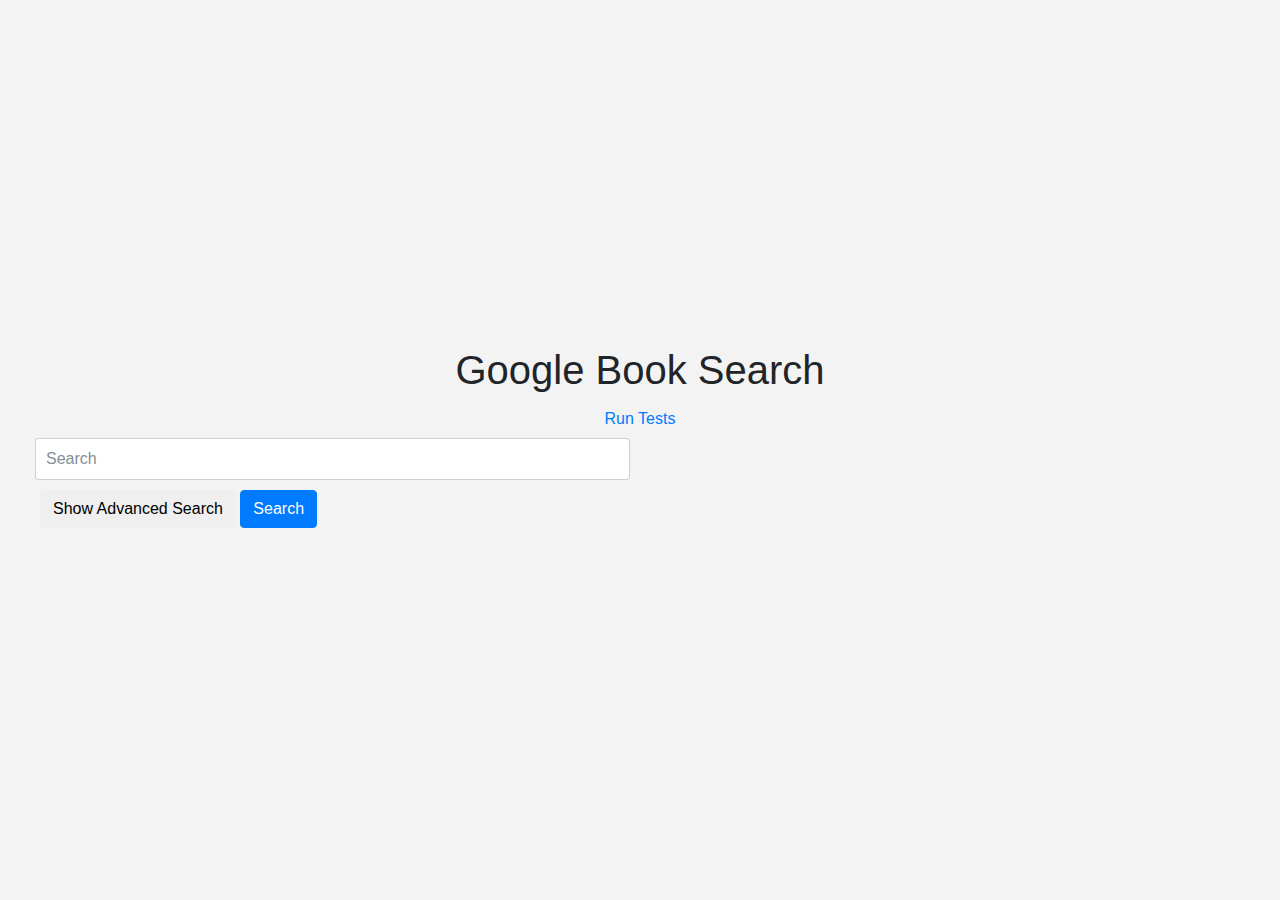
<file: docs/index.html>
<html>
<head>
  <link rel="stylesheet" href="style.css">
  <link rel="stylesheet" href="css/bootstrap.css">
  <script src="js/jquery.js"></script>
  <script src="js/index.js"></script>
</head>
<body>
  <header>
    <h1>Google Book Search</h1>
    <button class="btn btn-link" onclick="runTests()">Run Tests</button>
  </header>
  <div class="container-fluid">
    <div class="row">
      <div class="col-md-6 bookContainer">
        <div class="search">
          <div class="form-row">
            <input type="text" class="search form-control" placeholder="Search" id="searchQuery" />
          </div>
          <div class="container-fluid" id="advancedSearch">
            <div class="form-row">
              <input type="text" class="search form-control col-md-6" placeholder="Author" id="authorSearch" />
              <input type="text" class="search form-control col-md-6" placeholder="Title" id="titleSearch" />
            </div>
            <div class="form-row">
              <input type="text" class="search form-control col-md-6" placeholder="Publisher" id="pubSearch" />
              <input type="number" class="search form-control col-md-6" placeholder="ISBN" id="isbnSearch" />
            </div>
            <div class="form-row">
              <input type="text" class="search form-control col-md-12" placeholder="Subject" id="subjectSearch" />
            </div>
          </div>
        </div>
        <div>
          <button id="advancedOpen" class="btn btn-default" onclick="toggleAdvanced()">Show Advanced Search</button>
          <button id="search" class="btn btn-primary" onclick="getBooks()">Search</button>
        </div>
        <div id="resultsList" class="row">
        </div>
        <br>
        <div class="container" id="endOfResults">
          <p>For better results, try refining your query or using the advanced search!</p>
        </div>
      </div>
      <div class="col-md-6 bookContainer">
        <div class="bookInfo">
          <div id="mainInfo" class="row">
            <div class="col-md-4"><img id="bookImage">
            </div>
            <div class="col-md-8">
              <h3 id="bookTitle"></h3>
              <p id="author"></p>
              <a id="moreInfo" target="_blank" href=""></a>
            </div>
          </div>
          <div id="bookDescription"></div>
          <br>
          <p id="publisher"></p>
        </div>
      </div>
    </div>
  </div>
  <div id="toast"></div>
</body>
</html>
</file>
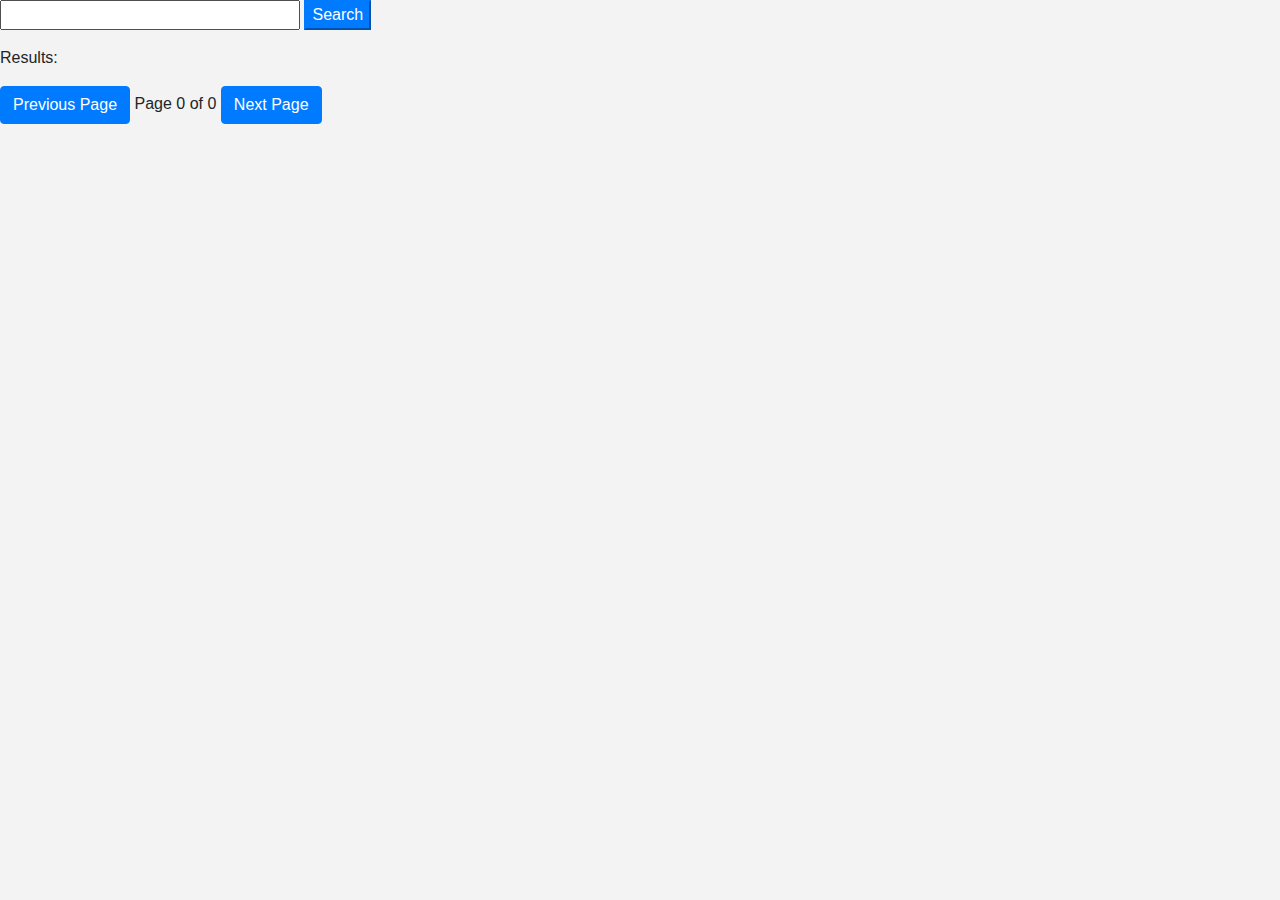
<file: google-books-simple/index.html>
<html>

<head>
    <link rel="stylesheet" href="style.css">
    <link rel="stylesheet" href="css/bootstrap.css">
    <script src="jquery.js"></script>
</head>

<body>
    <div class="container-fluid">
        <div class="row">
            <div class="col-md-6">
                <div>
                    <input type="text" id="searchQuery" />
                    <button id="search" class="btn-primary">Search</button>
                </div>
                <div class="results">
                    <ul id="resultsList">

                    </ul>
                    <p>Results: <span id="resultCount"></span></p>
                    <button id="prevPage" class="btn btn-primary">Previous Page</button>
                    Page <span id="curPage">0</span> of <span id="totalPages">0</span>
                    <button id="nextPage" class="btn btn-primary">Next Page</button>
                </div>
            </div>
            <div class="col-md-6">
                <div class="bookInfo">
                    <h3 id="bookTitle"></h3>
                    <span id="author"></span>
                    <img id="bookImage">
                    <p id="bookDescription"></p>
                    <p id="publisher"></p>
                </div>
            </div>
        </div>
    </div>
</body>
<script>
    var firstTen;
    var pageIndex = 0;
    var totalPage = 0;
    $('#search').click(function () { //Gets initial count of books and pages
        query = $('#searchQuery').val();
        console.log(query);
        query = query.replace(" ", "+");
        $.get('https://www.googleapis.com/books/v1/volumes?q=' + query, function (data, status) {
            console.log(data);
            $('#resultCount').text(data.totalItems)
            firstTen = data.items;
            firstTen.forEach(element => {
                $('#resultsList').append('<li><button class="btn btn-link bookLink" id=' + element.id + '>' + element.volumeInfo.title + '</button></li>');
            });
            $('#curPage').text("1");
            totalPages = Math.ceil(data.totalItems / 10);
            $('#totalPages').text(totalPages);
        });
    });
    function getBooks(startIndex) {
        $('#resultsList li').remove();
        query = $('#searchQuery').val();
        console.log(query);
        query = query.replace(" ", "+");
        $.get('https://www.googleapis.com/books/v1/volumes?q=' + query + '&startIndex=' + startIndex, function (data, status) {
            console.log(data);
            firstTen = data.items;
            firstTen.forEach(element => {
                $('#resultsList').append('<li><button class="btn btn-link bookLink" id=' + element.id + '>' + element.volumeInfo.title + '</button></li>');
            });
            totalPages = Math.ceil(data.totalItems / 10);
        });
    }
    $(document).on('click', '.bookLink', function () {
        var book = firstTen.find(x => x.id == this.id);
        $('#bookImage').attr('src', book.volumeInfo.imageLinks.thumbnail)
        $('#bookTitle').text(book.volumeInfo.title);
        $('#bookDescription').text(book.volumeInfo.description)
        var author = "by ";
        book.volumeInfo.authors.forEach(auth => {
            author += auth + "; "
        });
        $('#author').text(author);
        $('#publisher').text('Published by: '+ book.volumeInfo.publisher)
    });
    $('#nextPage').click(function () {
        pageIndex += 10;
        pageNum = parseInt($('#curPage').text());
        $('#curPage').text(pageNum + 1);
        getBooks(pageIndex);
    });
    $('#prevPage').click(function () {
        pageIndex -= 10;
        pageNum = parseInt($('#curPage').text());
        $('#curPage').text(pageNum - 1);
        getBooks(pageIndex);
    });

</script>

</html>
</file>
<file: docs/style.css>
header {
    text-align: center;
}

#searchQuery {
    width: 100%;
}

.btn {
    cursor: pointer;
}

#advancedSearch {
    display: none;
}

.search {
    width: 100%;
    margin-bottom: 5px !important;
}

.bookContainer {
    overflow-y: scroll;
    height: 75%;
}

.bookLink {
    cursor: pointer;
    transition: all .2s ease-in-out;
    padding-top: 5%;
}

.bookLink:hover {
    z-index: 3;
}

.after {
    position: absolute;
    top: 50%;
    left: 50%;
    transform: translate(-50%, -50%);
}

#toast {
    visibility: hidden;
    min-width: 250px;
    margin-left: -125px;
    background-color: red;
    opacity: 0.4;
    color: #fff;
    text-align: center;
    border-radius: 2px;
    padding: 16px;
    position: fixed;
    z-index: 1;
    right: 10%;
    top: 30px;
}

#toast.show {
    visibility: visible;
    -webkit-animation: fadein 0.5s, fadeout 0.5s 2.5s;
    animation: fadein 0.5s, fadeout 0.5s 2.5s;
}

.container {
    position: relative;
    width: 50%;
}

.image {
    display: block;
    width: 100%;
    height: auto;
}

.overlay {
    position: absolute;
    top: 0;
    bottom: 0;
    left: 0;
    right: 0;
    height: 100%;
    width: 100%;
    opacity: 0;
    transition: .5s ease;
    background-color: grey;
}

.container:hover .overlay {
    opacity: .9;
}

.text {
    color: white;
    font-size: 20px;
    position: absolute;
    top: 50%;
    left: 50%;
    -webkit-transform: translate(-50%, -50%);
    -ms-transform: translate(-50%, -50%);
    transform: translate(-50%, -50%);
    text-align: center;
    overflow: hidden;
    height: 100%;
}

#endOfResults {
    border: 1px solid black;
    padding-top: 10px;
    background-color: aliceblue;
    text-align: center;
    border-radius: 5px;
    display: none;
}

@-webkit-keyframes fadein {
    from {
        bottom: 0;
        opacity: 0;
    }
    to {
        bottom: 30px;
        opacity: 0.4;
    }
}

@keyframes fadein {
    from {
        top: 0;
        opacity: 0;
    }
    to {
        top: 30px;
        opacity: 0/4;
    }
}

@-webkit-keyframes fadeout {
    from {
        top: 30px;
        opacity: 0.4;
    }
    to {
        top: 0;
        opacity: 0;
    }
}

@keyframes fadeout {
    from {
        top: 30px;
        opacity: 0.4;
    }
    to {
        top: 0;
        opacity: 0;
    }
}
</file>
<file: google-books-simple/style.css>
#searchQuery{
    width: 300px;
}
.btn {
    cursor: pointer;
}
</file>
